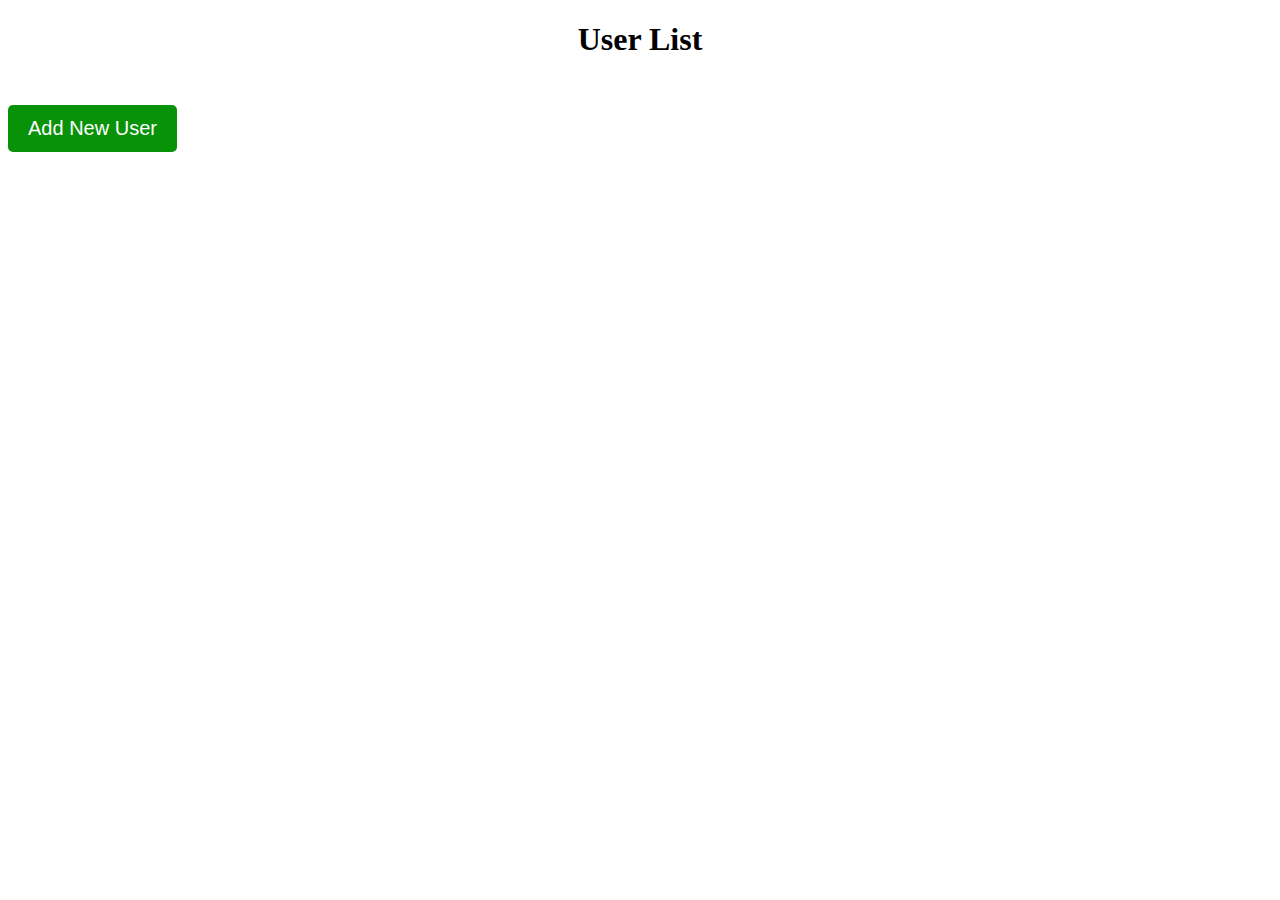
<file: index.html>
<!DOCTYPE html>
<html lang="en">
<head>
    <meta charset="UTF-8">
    <meta http-equiv="X-UA-Compatible" content="IE=edge">
    <meta name="viewport" content="width=device-width, initial-scale=1.0">
    <title>Document</title>
    <link rel="stylesheet" href="style.css">
</head>
<body>
    <h1 class="user-list">User List</h1>
   <a href="newuser.html"><button class="new-user">Add New User</button></a> 
    <div id="users">

    </div>
    <script src="index.js"></script>
</body>
</html>
</file>
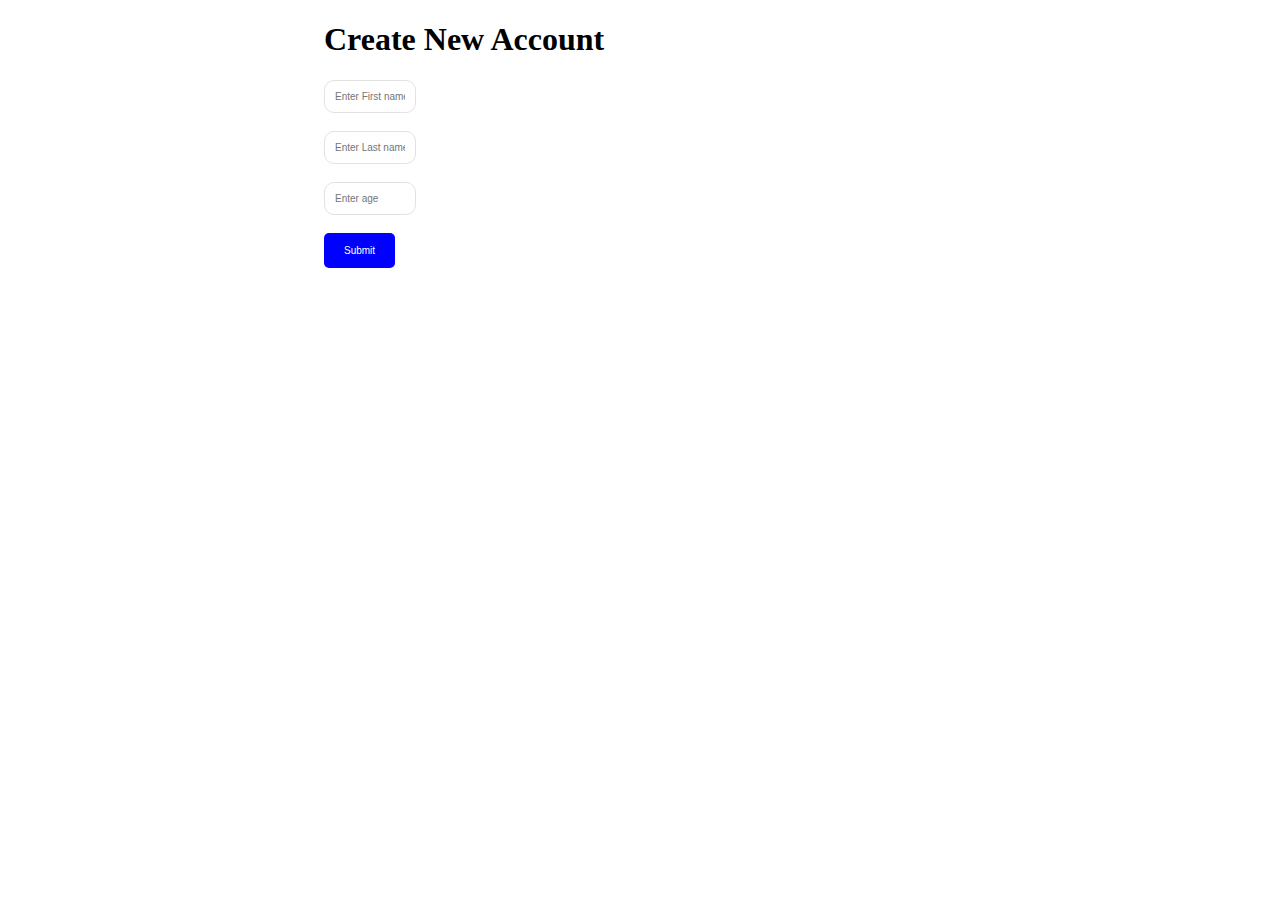
<file: newuser.html>
<!DOCTYPE html>
<html lang="en">
<head>
    <meta charset="UTF-8">
    <meta name="viewport" content="width=device-width, initial-scale=1.0">
    <title>Document</title>
    <link rel="stylesheet" href="newuser.css">
</head>
<body>
    <form class="form" id="form">
    <h1>Create New Account</h1>
    <input placeholder="Enter First name" type="text" id="firstName"> 
    <!-- required>  -->
    <br>
    <br>
    <input placeholder="Enter Last name" type="text" id="lastName"> 
    <!-- required> -->
    <br>
    <br>
    <input placeholder="Enter age" type="text" id="age"> 
    <!-- required> -->
    <br>
    <br>
    <button type="submit">Submit</button>
    <p id="success"></p>
</form>

<script src="newuser.js"></script>
</body>
</html>
</file>
<file: style.css>
#users{
    display: flex;
    flex-wrap:wrap ;
    justify-content: space-between;
}

.people{
    border: solid rgb( 198,203,198);
    border-radius: 5px;
    margin-bottom: 2%;
    text-align: center;
}

.user-list{
    text-align: center;
}

.new-user{
    border: none;
    outline: none;
    padding: 12px 20px;
    font-size: 20px;
    margin: 2% 0;
    border-radius: 5px;
    background-color: rgb(7,146,7);
    color: white;
}
</file>
<file: newuser.css>
form{
    margin: auto;
    width: 50%;
    
}

.form >input{
    padding: 10px;
    border: solid 1px #e2e2e2;
    border-radius: 10px;
    width: 70px;
    font-size: 10px;
    color: #716;

}

.form button{
    border: none;
    outline: none;
    background-color: blue;
    padding: 12px 20px;
    border-radius: 5px;
    color: #fff;
    font-size: 10px;

}
</file>
